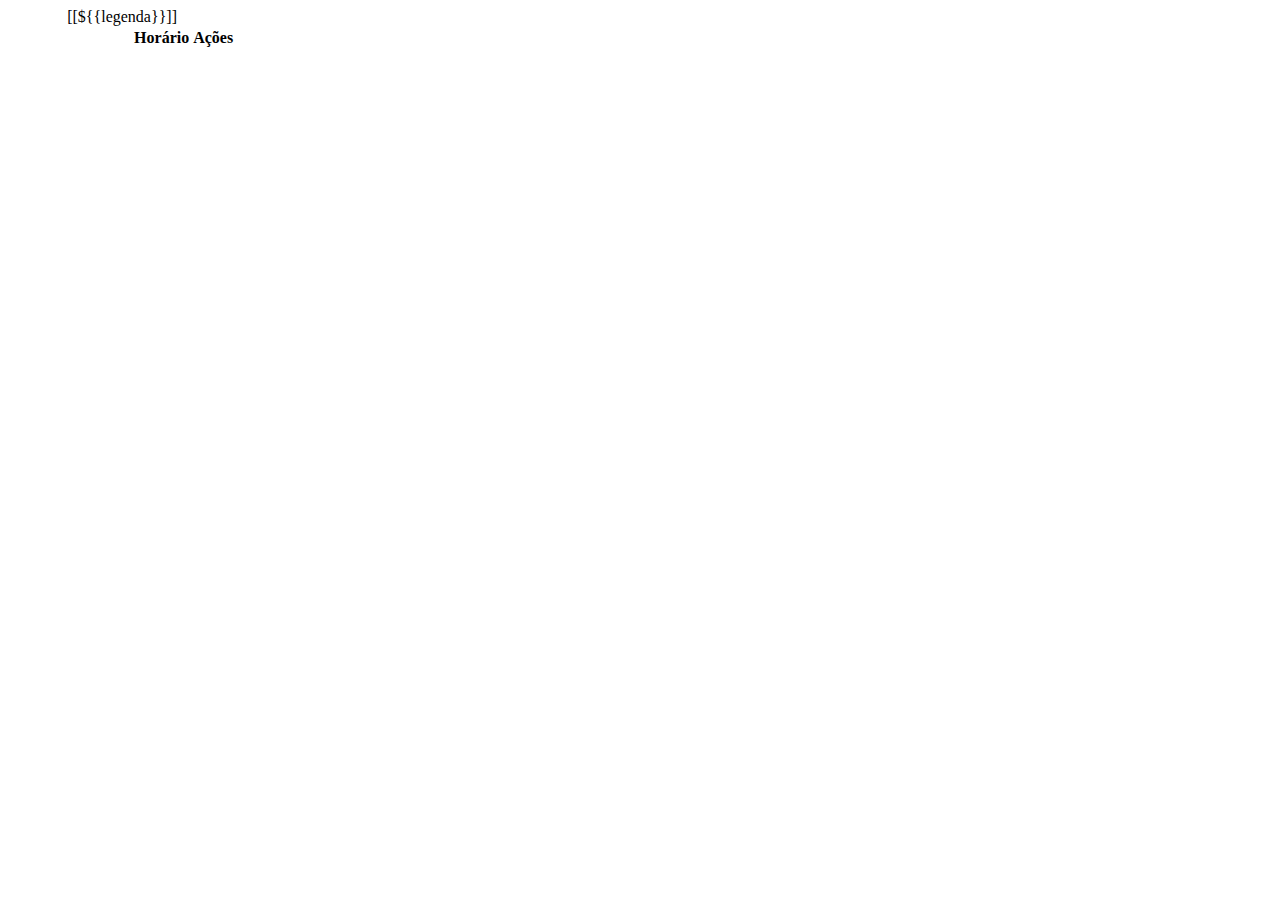
<file: src/main/resources/templates/index.html>
<!DOCTYPE html>
<html lang="PT-BR" xmlns:th="http://www.thymeleaf.org">

<head th:replace="fragments/head :: general('Lista de Eventos')"></head>

<body>
    <header th:replace="fragments/navbar :: index"></header>

    <main>
        <table class="table table-dark table-bordered table-hover table-responsive-lg">
            <caption>[[${{legenda}}]]</caption>
            <thead>
                <tr>
                    <th scope="col">
                        <a style="color: white;" th:href="@{/eventos/pagina/{page}(page=${paginaAtual}, campo='nome', ordem=(${campo} == 'nome') ? ${ordemInversa} : ${ordem})}">
                            <i class="fa-solid fa-sort"></i>
                            Nome                            
                        </a>
                    </th>
                    <th scope="col">
                        <a style="color: white;" th:href="@{/eventos/pagina/{page}(page=${paginaAtual}, campo='local', ordem=(${campo} == 'local') ? ${ordemInversa} : ${ordem})}">
                            <i class="fa-solid fa-sort"></i>
                            Local                            
                        </a>
                    </th>
                    <th scope="col">
                        <a style="color: white;" th:href="@{/eventos/pagina/{page}(page=${paginaAtual}, campo='data', ordem=(${campo} == 'data') ? ${ordemInversa} : ${ordem})}">
                            <i class="fa-solid fa-sort"></i>
                            Data                            
                        </a>
                    </th>
                    <th scope="col">Horário</th>
                    <th scope="col">Ações</th>
                </tr>
            </thead>
            <tbody>
                <tr th:each="evento : ${eventos}">
                    <td class="col-xl-5 col-lg-4" th:text="${evento.nome}"></td>
                    <td class="col-xl-4 col-lg-3" th:text="${evento.local}"></td>
                    <td class="col-xl-1 col-lg-2" th:text="${#temporals.format(evento.data, 'dd/MM/yyyy')}"></td>
                    <td class="col-xl-1 col-lg-1" th:text="${evento.horario}"></td>
                    <td class="col-xl-1 col-lg-2">
                        <a th:href="${(#mvc.url('EC#detalhesEvento').arg(0, evento.codigo)).build()}">
                            <i class="fa-solid fa-eye text-success"></i>
                        </a>
                        <a th:href="${(#mvc.url('EC#editarEvento').arg(0, evento.codigo)).build()}">
                            <i class="fa-solid fa-pen text-primary"></i>
                        </a>
                        <a th:attr="onclick=|deleteEvent('${evento.codigo}', '${evento.nome}')|" type="button" data-bs-toggle="modal" data-bs-target="#modalId">
                            <i class="fa-solid fa-trash text-danger"></i>
                        </a>
                    </td>
                </tr>
            </tbody>
        </table>

        <th:block th:replace="fragments/pagination :: evento"></th:block>
    </main>

    <div th:replace="fragments/modal :: delete('evento')"></div>
    
    <th:block th:replace="fragments/notification"></th:block>

    <div th:replace="fragments/bottom"></div>
</body>

</html>
</file>
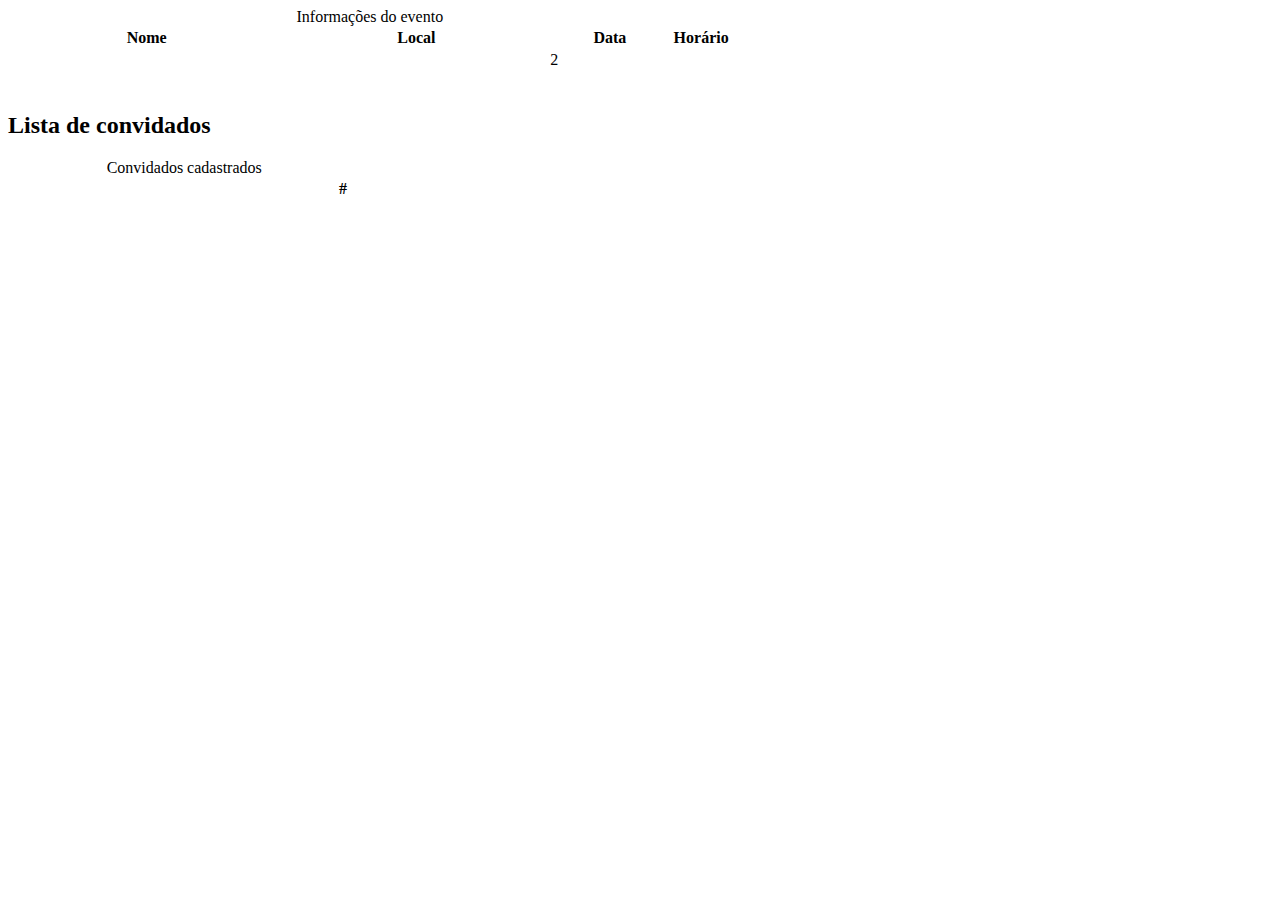
<file: src/main/resources/templates/detalhesEvento.html>
<!DOCTYPE html>
<html lang="PT-BR" xmlns:th="http://www.thymeleaf.org"
    xmlns:sec="http://www.thymeleaf.org/thymeleaf-extras-springsecurity3"
    xmlns:layout="http://www.ultraq.net.nz/thymeleaf/layout">

<head th:replace="fragments/head :: general('Detalhes do Evento')"></head>

<body>
    <header th:replace="fragments/navbar :: viewEvent"></header>

    <main>
        <div class="container">
            <table class="table table-dark table-bordered">
                <caption>Informações do evento</caption>
                <thead>
                    <tr>
                        <th>Nome</th>
                        <th>Local</th>
                        <th>Data</th>
                        <th>Horário</th>
                    </tr>
                </thead>
                <tbody>
                    <tr>
                        <td th:text="${evento.nome}"></td>
                        <td th:text="${evento.local}"></td>
                        <td th:text="${#temporals.format(evento.data, 'dd/MM/yyyy')}" style="width: 17%;">2</td>
                        <td th:text="${evento.horario}" style="width: 8%"></td>
                    </tr>
                </tbody>
            </table>
        </div>

        <div th:replace="fragments/forms :: guest('Cadastrar Convidado', ${evento.codigo})"></div>

        <div class="container" style="padding-top: 20px;">
            <h2 class="form-title">Lista de convidados</h2>

            <table class="table table-dark table-bordered table-hover smaller-center">
                <caption th:text="${legenda}">Convidados cadastrados</caption>
                <thead>
                    <tr>
                        <th style="width: 50%;">
                            <a style="color: white;" th:href="@{/eventos/detalhes/{evento}(evento=${codigo}, pagina=${paginaAtual}, campo='nomeConvidado', ordem=(${campo} == 'nomeConvidado') ? ${ordemInversa} : ${ordem})}">
                                <i class="fa-solid fa-sort"></i>
                                Nome do Convidado
                            </a>
                        </th>
                        <th>
                            <a style="color: white;" th:href="@{/eventos/detalhes/{evento}(evento=${codigo}, pagina=${paginaAtual}, campo='rg', ordem=(${campo} == 'rg') ? ${ordemInversa} : ${ordem})}">
                                <i class="fa-solid fa-sort"></i>
                                Registro Geral (RG)
                            </a>
                        </th>
                        <th style="width: 9%;">#</th>
                    </tr>
                </thead>
                <tbody>
                    <tr th:each="convidado : ${convidados}">
                        <td th:text="${convidado.nomeConvidado}"></td>
                        <td th:text="${convidado.rg}"></td>
                        <td style="padding: 8px 0px; text-align: center;">
                            <a th:href="${(#mvc.url('CC#editarConvidado').arg(0, convidado.id)).build()}">
                                <i class="fa-solid fa-pen text-primary"></i>
                            </a>
                            <a th:attr="onclick=|deleteGuest('${convidado.id}', '${convidado.nomeConvidado}')|" type="button" data-bs-toggle="modal" data-bs-target="#modalId">
                                <i class="fas fa-solid fa-trash text-danger"></i>
                            </a>
                        </td>
                    </tr>
                </tbody>
            </table>
        </div>

        <th:block th:replace="fragments/pagination :: convidado"></th:block>
    </main>

    <div th:replace="fragments/modal :: delete('convidado')"></div>

    <th:block th:replace="fragments/notification"></th:block>

    <div th:replace="fragments/bottom"></div>

    <script th:replace="fragments/inputMask"></script>
</body>

</html>
</file>
